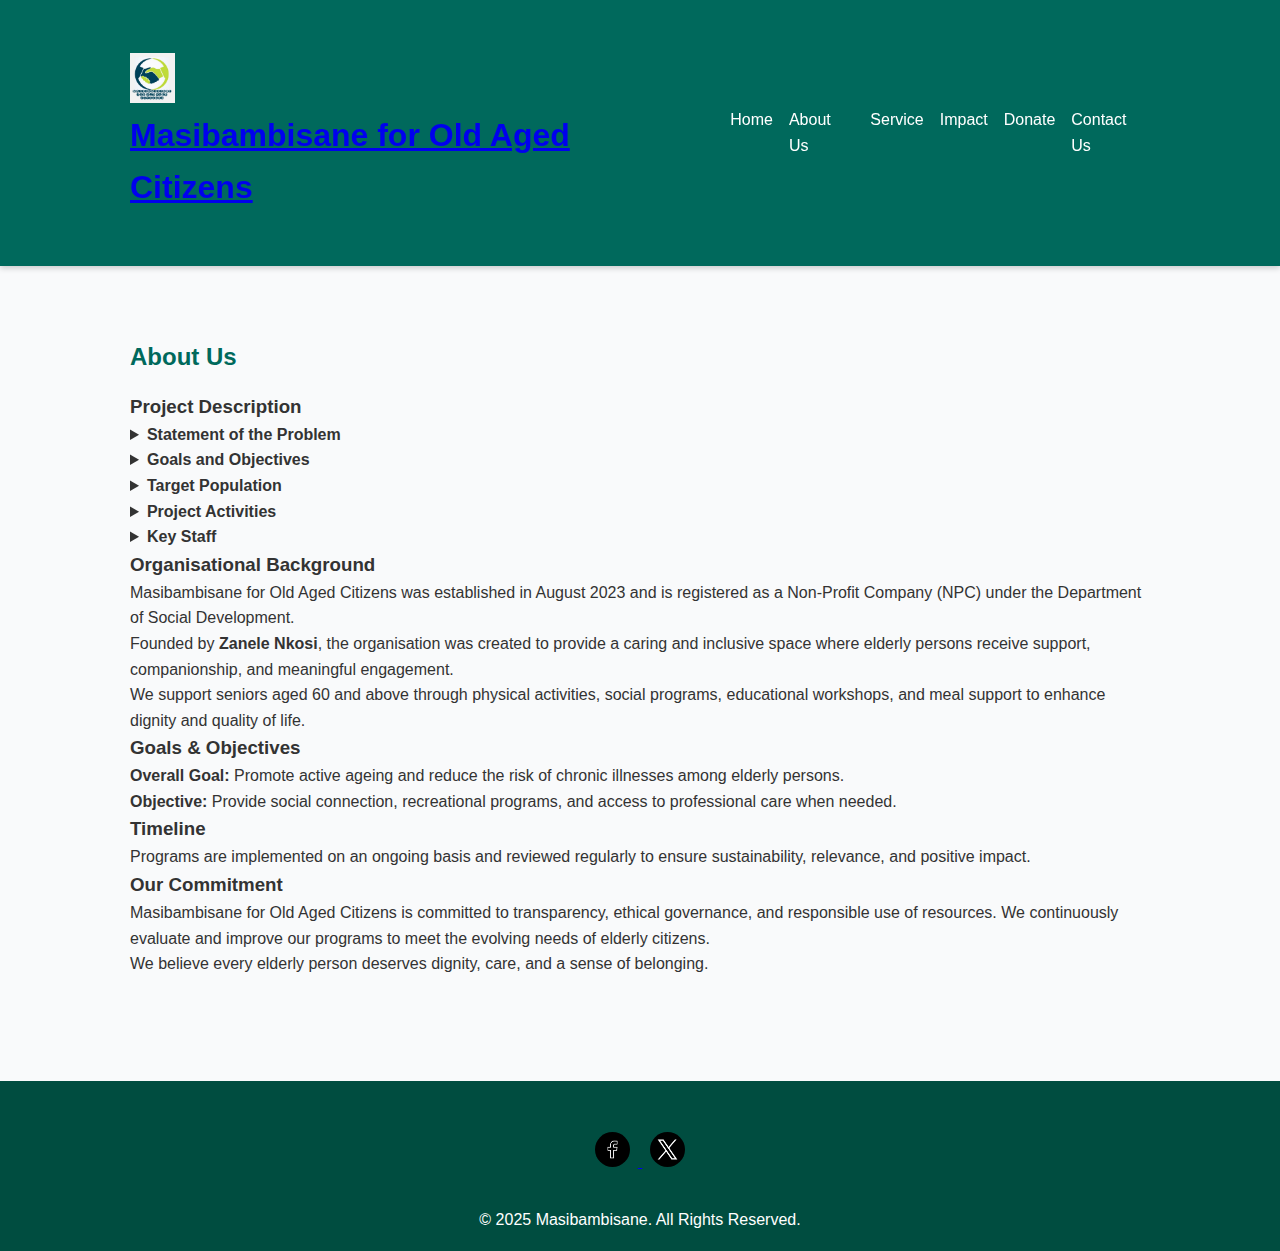
<file: about-us.html>
<!DOCTYPE html>
<html lang="en">
<head>
    <meta charset="UTF-8">
    <meta name="viewport" content="width=device-width, initial-scale=1.0">
    <title>About Us | Masibambisane For Old Aged Citizens NPO</title>

    <meta name="description" content="Masibambisane for Old Aged Citizens NPO supports elderly persons through care, wellness programs, social activities, and community support to improve quality of life.">
    <meta name="author" content="Motswadisi Abram Noe">

    <!-- Open Graph -->
    <meta property="og:title" content="Masibambisane For Old Aged Citizens NPO">
    <meta property="og:description" content="Supporting elderly citizens with dignity, care, and community-based programs.">
    <meta property="og:type" content="website">
    <meta property="og:url" content="https://abram-noe.github.io/masibambisane.github.io">
    <meta property="og:image" content="https://abram-noe.github.io/masibambisane.github.io/images/food_parcel/M-20251224.jpg">

    <!-- Twitter -->
    <meta name="twitter:card" content="summary_large_image">
    <meta name="twitter:title" content="Masibambisane For Old Aged Citizens NPO">
    <meta name="twitter:description" content="Empowering elderly citizens through care and community support.">
    <meta name="twitter:image" content="https://abram-noe.github.io/masibambisane.github.io/images/food_parcel/M-20251224.jpg">

    <!-- Favicon -->
    <link rel="icon" type="image/x-icon" href="https://abram-noe.github.io/masibambisane.github.io/images/favicon.png">

    <!-- CSS -->
    <link rel="stylesheet" href="style.css">
</head>

<body>

<!-- HEADER -->
<header>
    <div class="container header-flex">
        <a href="index.html" class="logo-link">
            <img class="logo-image"
                 src="https://abram-noe.github.io/masibambisane.github.io/images/logo.jpg"
                 alt="Masibambisane Logo"
                 height="50">
            <h1 class="name">Masibambisane for Old Aged Citizens</h1>
        </a>

        <button class="menu-toggle" aria-label="Toggle Menu">
            <span class="bar"></span>
            <span class="bar"></span>
            <span class="bar"></span>
        </button>

        <nav class="menu">
            <a href="index.html" class="active">Home</a>
            <a href="about-us.html">About Us</a>
            <a href="service.html">Service</a>
            <a href="impact.html">Impact</a>
            <a href="donate.html">Donate</a>
            <a href="contact-us.html">Contact Us</a>
        </nav>
    </div>
</header>

<div class="overlay"></div>

<!-- MAIN CONTENT -->
<main class="container">
    <section class="about-us">
        <h2>About Us</h2>

        <!-- PROJECT DESCRIPTION -->
        <article>
            <h3>Project Description</h3>

            <details>
                <summary><strong>Statement of the Problem</strong></summary>
                <p>
                    Many elderly persons in our communities live with chronic health conditions such as hearing loss,
                    cataracts, diabetes, respiratory illnesses, and age-related mobility challenges. In addition,
                    loneliness, limited family support, and lack of access to community programs negatively affect
                    their dignity, independence, and overall quality of life.
                </p>
            </details>

            <details>
                <summary><strong>Goals and Objectives</strong></summary>
                <p>
                    Our project aims to promote wellness, dignity, and compassionate care for elderly persons by:
                </p>
                <ul>
                    <li>Improving physical, emotional, and social well-being</li>
                    <li>Supporting recovery after illness or hospitalisation</li>
                    <li>Providing care for minor health conditions and long-term illnesses</li>
                    <li>Encouraging active ageing through structured programs</li>
                </ul>
            </details>

            <details>
                <summary><strong>Target Population</strong></summary>
                <p>
                    We serve elderly persons aged 60 years and above, including those living with chronic illnesses
                    and cognitive conditions such as Alzheimer’s disease. Priority is given to vulnerable seniors
                    with limited access to care and social support.
                </p>
            </details>

            <details>
                <summary><strong>Project Activities</strong></summary>
                <ul>
                    <li>Exercise and wellness programs</li>
                    <li>Elderly choir and music sessions</li>
                    <li>Walking, jogging, cycling, and light sports</li>
                    <li>Gardening and vegetable planting</li>
                    <li>Sewing, crochet, and knitting</li>
                    <li>Board and traditional games such as Morabaraba and draughts</li>
                </ul>
            </details>

            <details>
                <summary><strong>Key Staff</strong></summary>
                <ul>
                    <li><strong>Project Coordinator:</strong> Oversees daily operations</li>
                    <li><strong>Administrator:</strong> Manages records and schedules</li>
                    <li><strong>Financial Manager / Bookkeeper:</strong> Ensures accountability</li>
                    <li><strong>First Aid Officer:</strong> Provides emergency care</li>
                    <li><strong>Facilitators:</strong> Support participants with activities and medication reminders</li>
                    <li><strong>Driver:</strong> Provides safe transportation</li>
                    <li><strong>Cook:</strong> Prepares nutritious meals</li>
                    <li><strong>Cleaner:</strong> Maintains hygiene</li>
                    <li><strong>Gardener:</strong> Maintains outdoor spaces</li>
                </ul>
            </details>
        </article>

        <!-- ORGANISATIONAL BACKGROUND -->
        <article>
            <h3>Organisational Background</h3>
            <p>
                Masibambisane for Old Aged Citizens was established in <time>August 2023</time> and is registered as a
                Non-Profit Company (NPC) under the Department of Social Development.
            </p>
            <p>
                Founded by <strong>Zanele Nkosi</strong>, the organisation was created to provide a caring and inclusive
                space where elderly persons receive support, companionship, and meaningful engagement.
            </p>
            <p>
                We support seniors aged 60 and above through physical activities, social programs, educational workshops,
                and meal support to enhance dignity and quality of life.
            </p>
        </article>

        <!-- GOALS & OBJECTIVES -->
        <article>
            <h3>Goals & Objectives</h3>
            <p>
                <strong>Overall Goal:</strong> Promote active ageing and reduce the risk of chronic illnesses among elderly persons.
            </p>
            <p>
                <strong>Objective:</strong> Provide social connection, recreational programs, and access to professional care when needed.
            </p>
        </article>

        <!-- TIMELINE -->
        <article>
            <h3>Timeline</h3>
            <p>
                Programs are implemented on an ongoing basis and reviewed regularly to ensure sustainability,
                relevance, and positive impact.
            </p>
        </article>

        <!-- COMMITMENT -->
        <article>
            <h3>Our Commitment</h3>
            <p>
                Masibambisane for Old Aged Citizens is committed to transparency, ethical governance,
                and responsible use of resources. We continuously evaluate and improve our programs
                to meet the evolving needs of elderly citizens.
            </p>
            <p>
                We believe every elderly person deserves dignity, care, and a sense of belonging.
            </p>
        </article>
    </section>
</main>

<!-- FOOTER -->
<footer>
    <section class="socialmedia">
        <a href="https://facebook.com">
            <img class="social-logo" src="https://abram-noe.github.io/masibambisane.github.io/images/facebook_logo.png"
                 alt="Facebook logo">
        </a>
        <a href="https://twitter.com">
            <img class="social-logo" src="https://abram-noe.github.io/masibambisane.github.io/images/twitter_logo.png"
                 alt="Twitter logo">
        </a>
    </section
    <p>&copy; 2025 Masibambisane. All Rights Reserved.</p>
</footer>

<!-- MENU SCRIPT -->
<script>
    const toggle = document.querySelector(".menu-toggle");
    const menu = document.querySelector(".menu");
    const overlay = document.querySelector(".overlay");
    const links = document.querySelectorAll(".menu a");

    function closeMenu() {
        menu.classList.remove("active");
        toggle.classList.remove("active");
        overlay.classList.remove("active");
    }

    toggle.addEventListener("click", () => {
        menu.classList.toggle("active");
        toggle.classList.toggle("active");
        overlay.classList.toggle("active");
    });

    links.forEach(link => link.addEventListener("click", closeMenu));
    overlay.addEventListener("click", closeMenu);
</script>

</body>
</html>
</file>
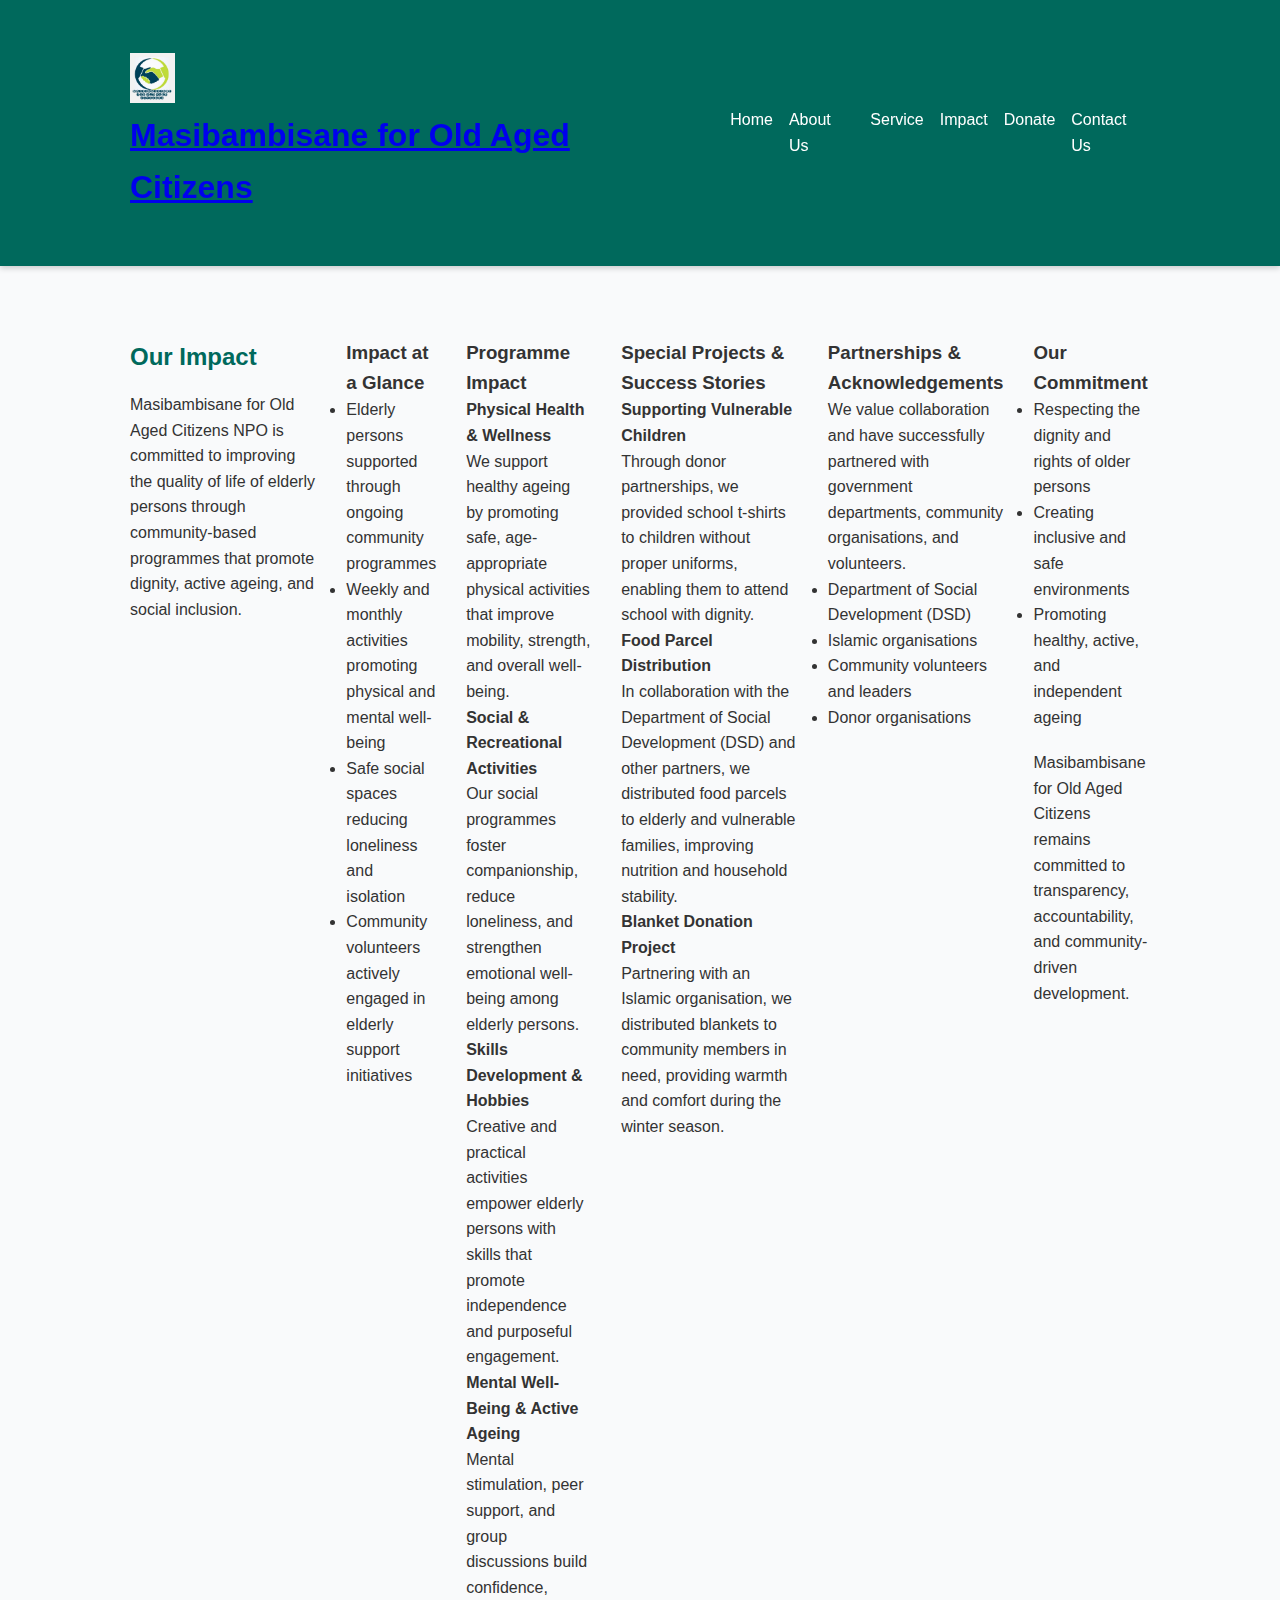
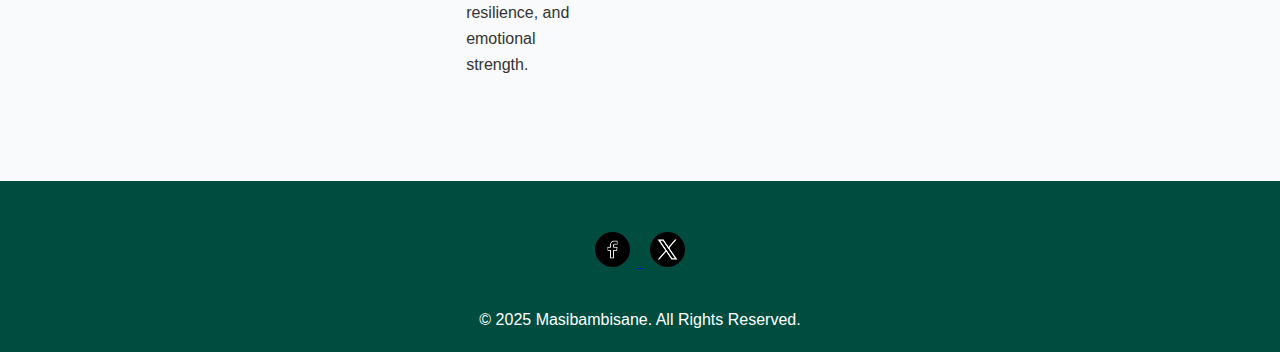
<file: impact.html>
<!DOCTYPE html>
<html lang="en">
<head>
    <meta charset="UTF-8">
    <meta name="viewport" content="width=device-width, initial-scale=1.0">

    <title>Our Impact | Masibambisane for Old Aged Citizens NPO</title>

    <!-- SEO Meta -->
    <meta name="description" content="Discover the impact of Masibambisane for Old Aged Citizens NPO through community-based programmes supporting elderly and vulnerable persons.">
    <meta name="author" content="Motswadisi Abram Noe">

    <!-- Open Graph -->
    <meta property="og:title" content="Our Impact | Masibambisane for Old Aged Citizens NPO">
    <meta property="og:description" content="See how Masibambisane improves the lives of elderly persons through wellness, social inclusion, and community support.">
    <meta property="og:type" content="website">
    <meta property="og:url" content="https://abram-noe.github.io/masibambisane.github.io/impact.html">
    <meta property="og:image" content="https://abram-noe.github.io/masibambisane.github.io/images/food_parcel/M-20251224.jpg">

    <!-- Twitter -->
    <meta name="twitter:card" content="summary_large_image">

    <!-- Favicon -->
    <link rel="icon" type="image/x-icon" href="https://abram-noe.github.io/masibambisane.github.io/images/favicon.png">

    <!-- CSS -->
    <link rel="stylesheet" href="style.css">
</head>

<body>

<!-- HEADER -->
<header>
    <div class="container header-flex">
        <a href="index.html" class="logo-link">
            <img class="logo-image"
                 src="https://abram-noe.github.io/masibambisane.github.io/images/logo.jpg"
                 alt="Masibambisane Logo"
                 height="50">
            <h1 class="name">Masibambisane for Old Aged Citizens</h1>
        </a>

        <button class="menu-toggle" aria-label="Toggle Menu">
            <span class="bar"></span>
            <span class="bar"></span>
            <span class="bar"></span>
        </button>

        <nav class="menu">
            <a href="index.html" class="active">Home</a>
            <a href="about-us.html">About Us</a>
            <a href="service.html">Service</a>
            <a href="impact.html">Impact</a>
            <a href="donate.html">Donate</a>
            <a href="contact-us.html">Contact Us</a>
        </nav>
    </div>
</header>

<div class="overlay"></div>

<!-- MAIN CONTENT -->
<main class="container">

    <!-- INTRO -->
    <section>
        <h2>Our Impact</h2>
        <p>
            Masibambisane for Old Aged Citizens NPO is committed to improving the quality of life
            of elderly persons through community-based programmes that promote dignity,
            active ageing, and social inclusion.
        </p>
    </section>

    <!-- IMPACT AT A GLANCE -->
    <section>
        <h3>Impact at a Glance</h3>
        <ul>
            <li>Elderly persons supported through ongoing community programmes</li>
            <li>Weekly and monthly activities promoting physical and mental well-being</li>
            <li>Safe social spaces reducing loneliness and isolation</li>
            <li>Community volunteers actively engaged in elderly support initiatives</li>
        </ul>
    </section>

    <!-- PROGRAMME IMPACT -->
    <section>
        <h3>Programme Impact</h3>

        <article>
            <h4>Physical Health & Wellness</h4>
            <p>
                We support healthy ageing by promoting safe, age-appropriate physical activities
                that improve mobility, strength, and overall well-being.
            </p>
        </article>

        <article>
            <h4>Social & Recreational Activities</h4>
            <p>
                Our social programmes foster companionship, reduce loneliness,
                and strengthen emotional well-being among elderly persons.
            </p>
        </article>

        <article>
            <h4>Skills Development & Hobbies</h4>
            <p>
                Creative and practical activities empower elderly persons with skills
                that promote independence and purposeful engagement.
            </p>
        </article>

        <article>
            <h4>Mental Well-Being & Active Ageing</h4>
            <p>
                Mental stimulation, peer support, and group discussions build confidence,
                resilience, and emotional strength.
            </p>
        </article>
    </section>

    <!-- SUCCESS STORIES -->
    <section>
        <h3>Special Projects & Success Stories</h3>

        <article>
            <h4>Supporting Vulnerable Children</h4>
            <p>
                Through donor partnerships, we provided school t-shirts to children
                without proper uniforms, enabling them to attend school with dignity.
            </p>
        </article>

        <article>
            <h4>Food Parcel Distribution</h4>
            <p>
                In collaboration with the Department of Social Development (DSD)
                and other partners, we distributed food parcels to elderly
                and vulnerable families, improving nutrition and household stability.
            </p>
        </article>

        <article>
            <h4>Blanket Donation Project</h4>
            <p>
                Partnering with an Islamic organisation, we distributed blankets
                to community members in need, providing warmth and comfort
                during the winter season.
            </p>
        </article>
    </section>

    <!-- PARTNERSHIPS -->
    <section>
        <h3>Partnerships & Acknowledgements</h3>
        <p>
            We value collaboration and have successfully partnered with
            government departments, community organisations, and volunteers.
        </p>
        <ul>
            <li>Department of Social Development (DSD)</li>
            <li>Islamic organisations</li>
            <li>Community volunteers and leaders</li>
            <li>Donor organisations</li>
        </ul>
    </section>

    <!-- COMMITMENT -->
    <section>
        <h3>Our Commitment</h3>
        <ul>
            <li>Respecting the dignity and rights of older persons</li>
            <li>Creating inclusive and safe environments</li>
            <li>Promoting healthy, active, and independent ageing</li>
        </ul>
        <p class="commitment-note">
            Masibambisane for Old Aged Citizens remains committed to transparency,
            accountability, and community-driven development.
        </p>
    </section>

</main>

<!-- FOOTER -->
<footer>
    <section class="socialmedia">
        <a href="https://facebook.com">
            <img class="social-logo" src="https://abram-noe.github.io/masibambisane.github.io/images/facebook_logo.png"
            alt="Facebook logo">
        </a>
        <a href="https://twitter.com">
            <img class="social-logo" src="https://abram-noe.github.io/masibambisane.github.io/images/twitter_logo.png"
            alt="Twitter logo">
        </a>
    </section
    <p>&copy; 2025 Masibambisane. All Rights Reserved.</p>
</footer>

<!-- MENU SCRIPT -->
<script>
    const toggle = document.querySelector(".menu-toggle");
    const menu = document.querySelector(".menu");
    const overlay = document.querySelector(".overlay");
    const links = document.querySelectorAll(".menu a");

    function closeMenu() {
        menu.classList.remove("active");
        toggle.classList.remove("active");
        overlay.classList.remove("active");
    }

    toggle.addEventListener("click", () => {
        menu.classList.toggle("active");
        toggle.classList.toggle("active");
        overlay.classList.toggle("active");
    });

    links.forEach(link => link.addEventListener("click", closeMenu));
    overlay.addEventListener("click", closeMenu);
</script>

</body>
</html>
</file>
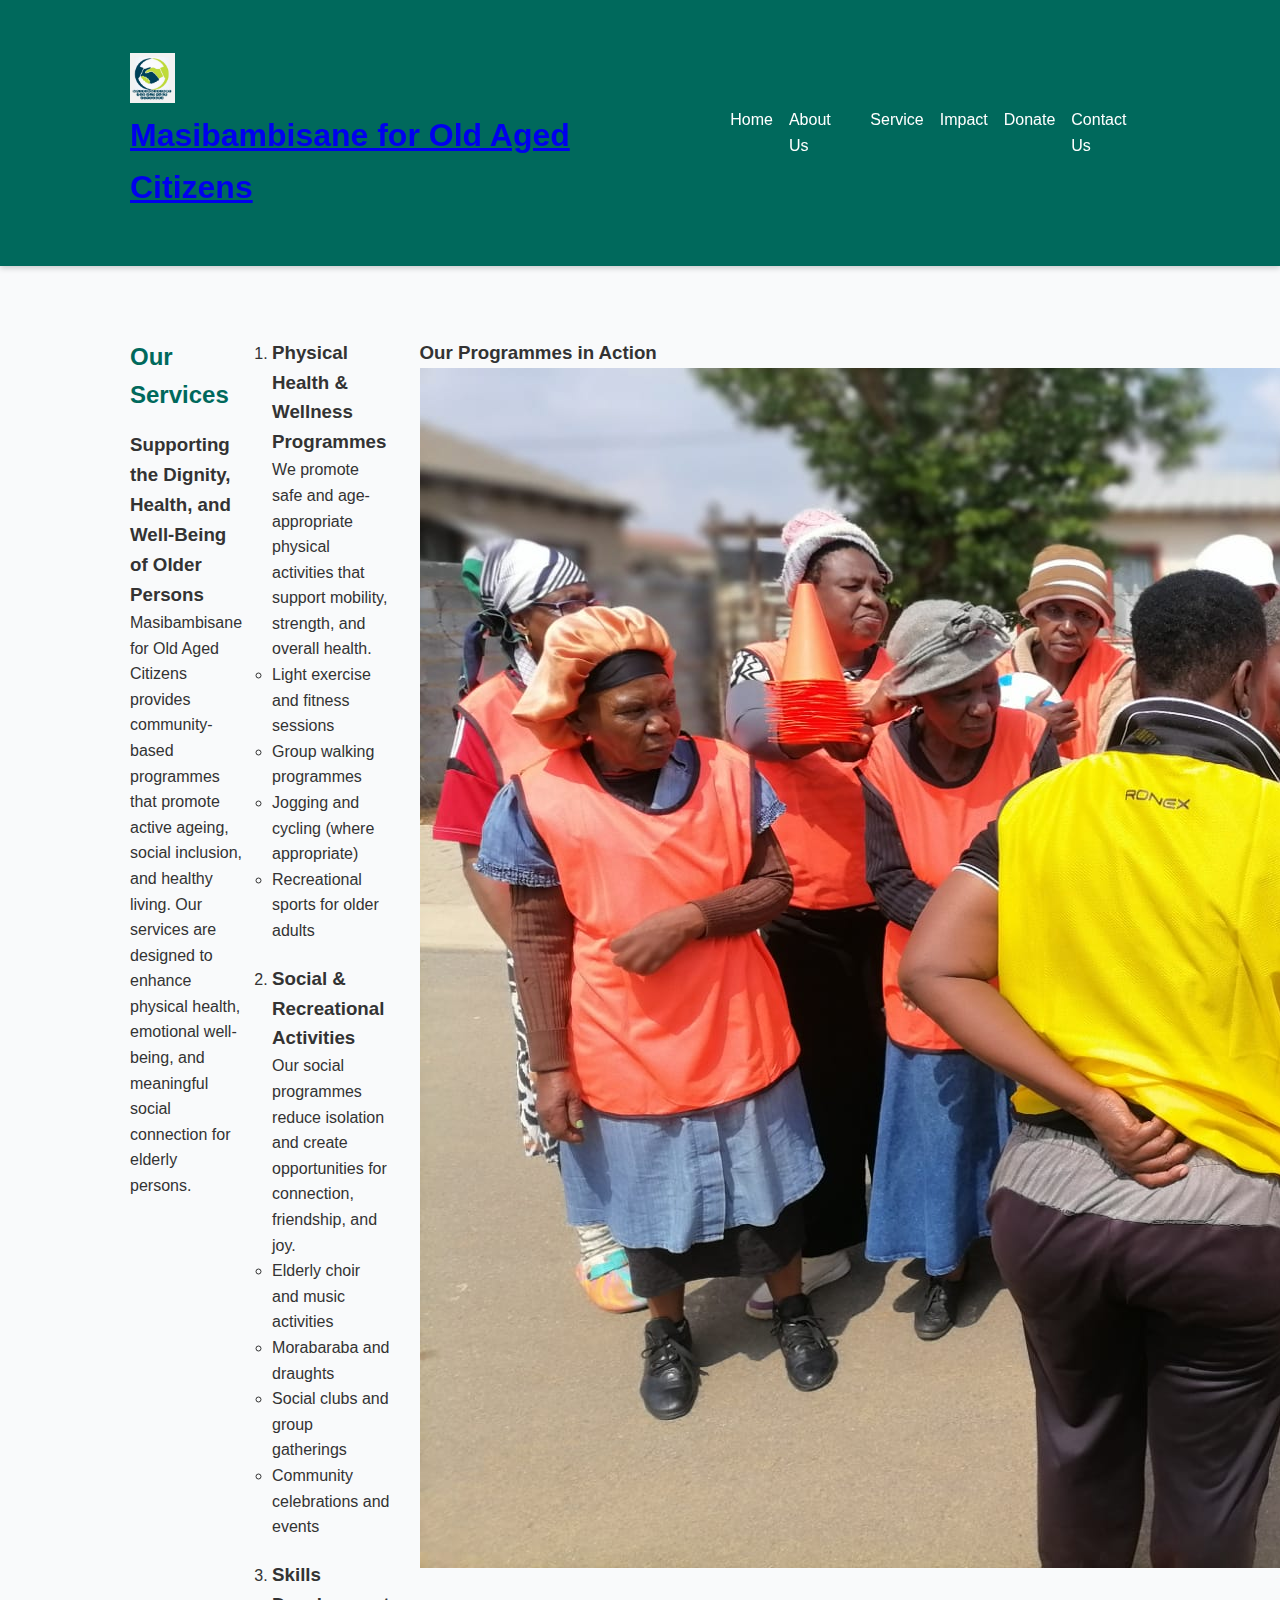
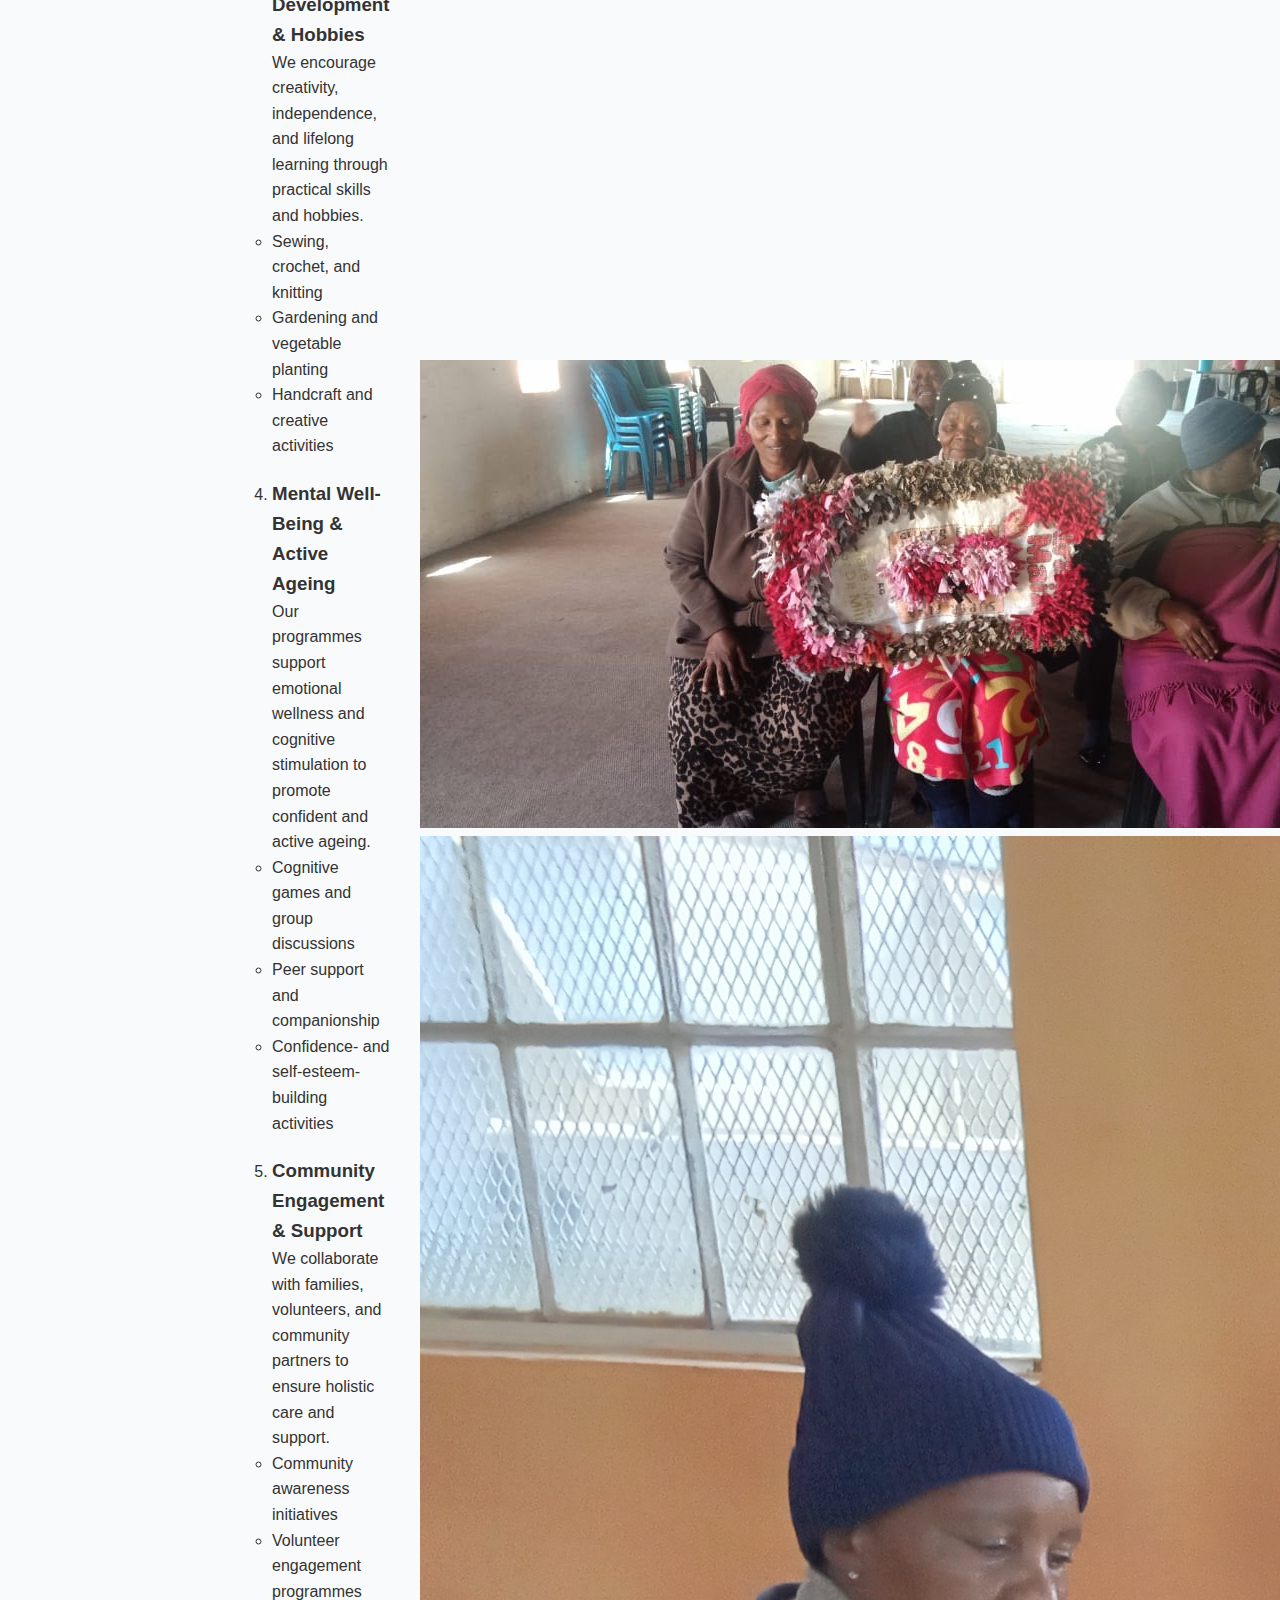
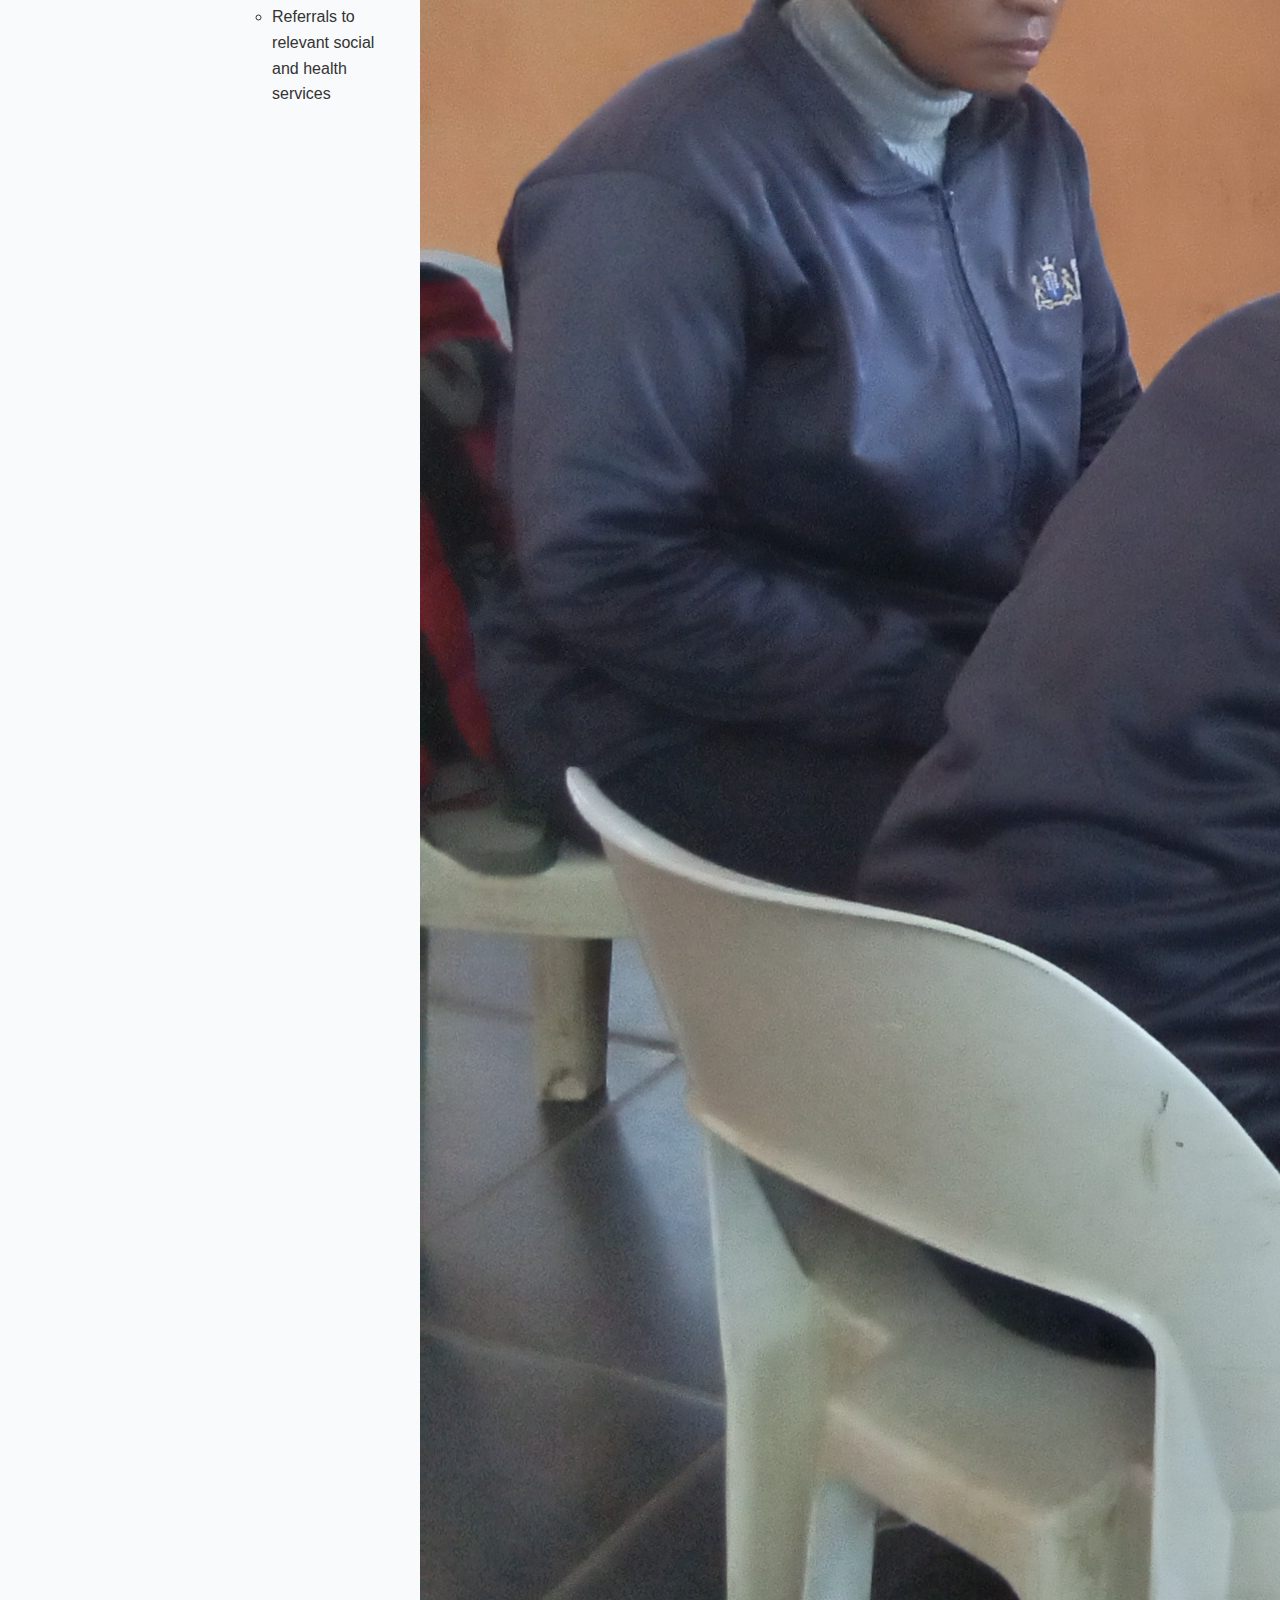
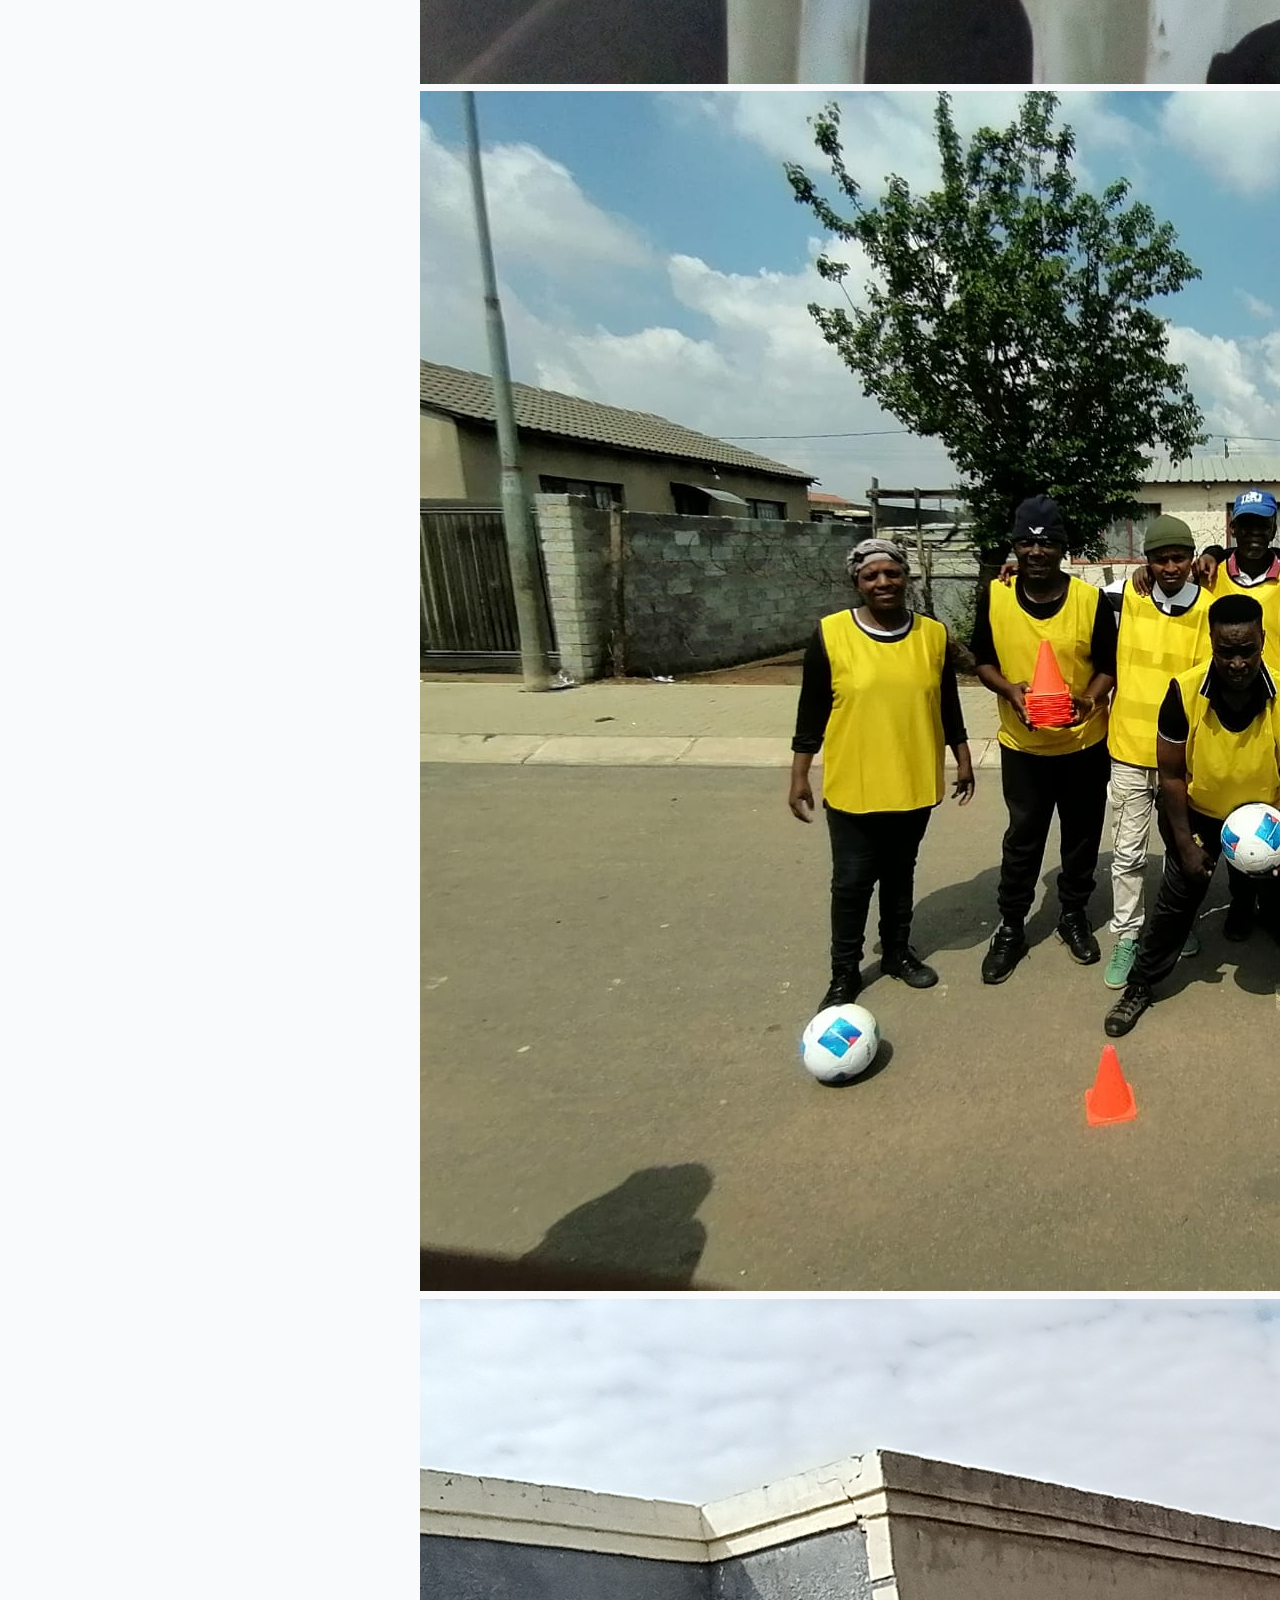
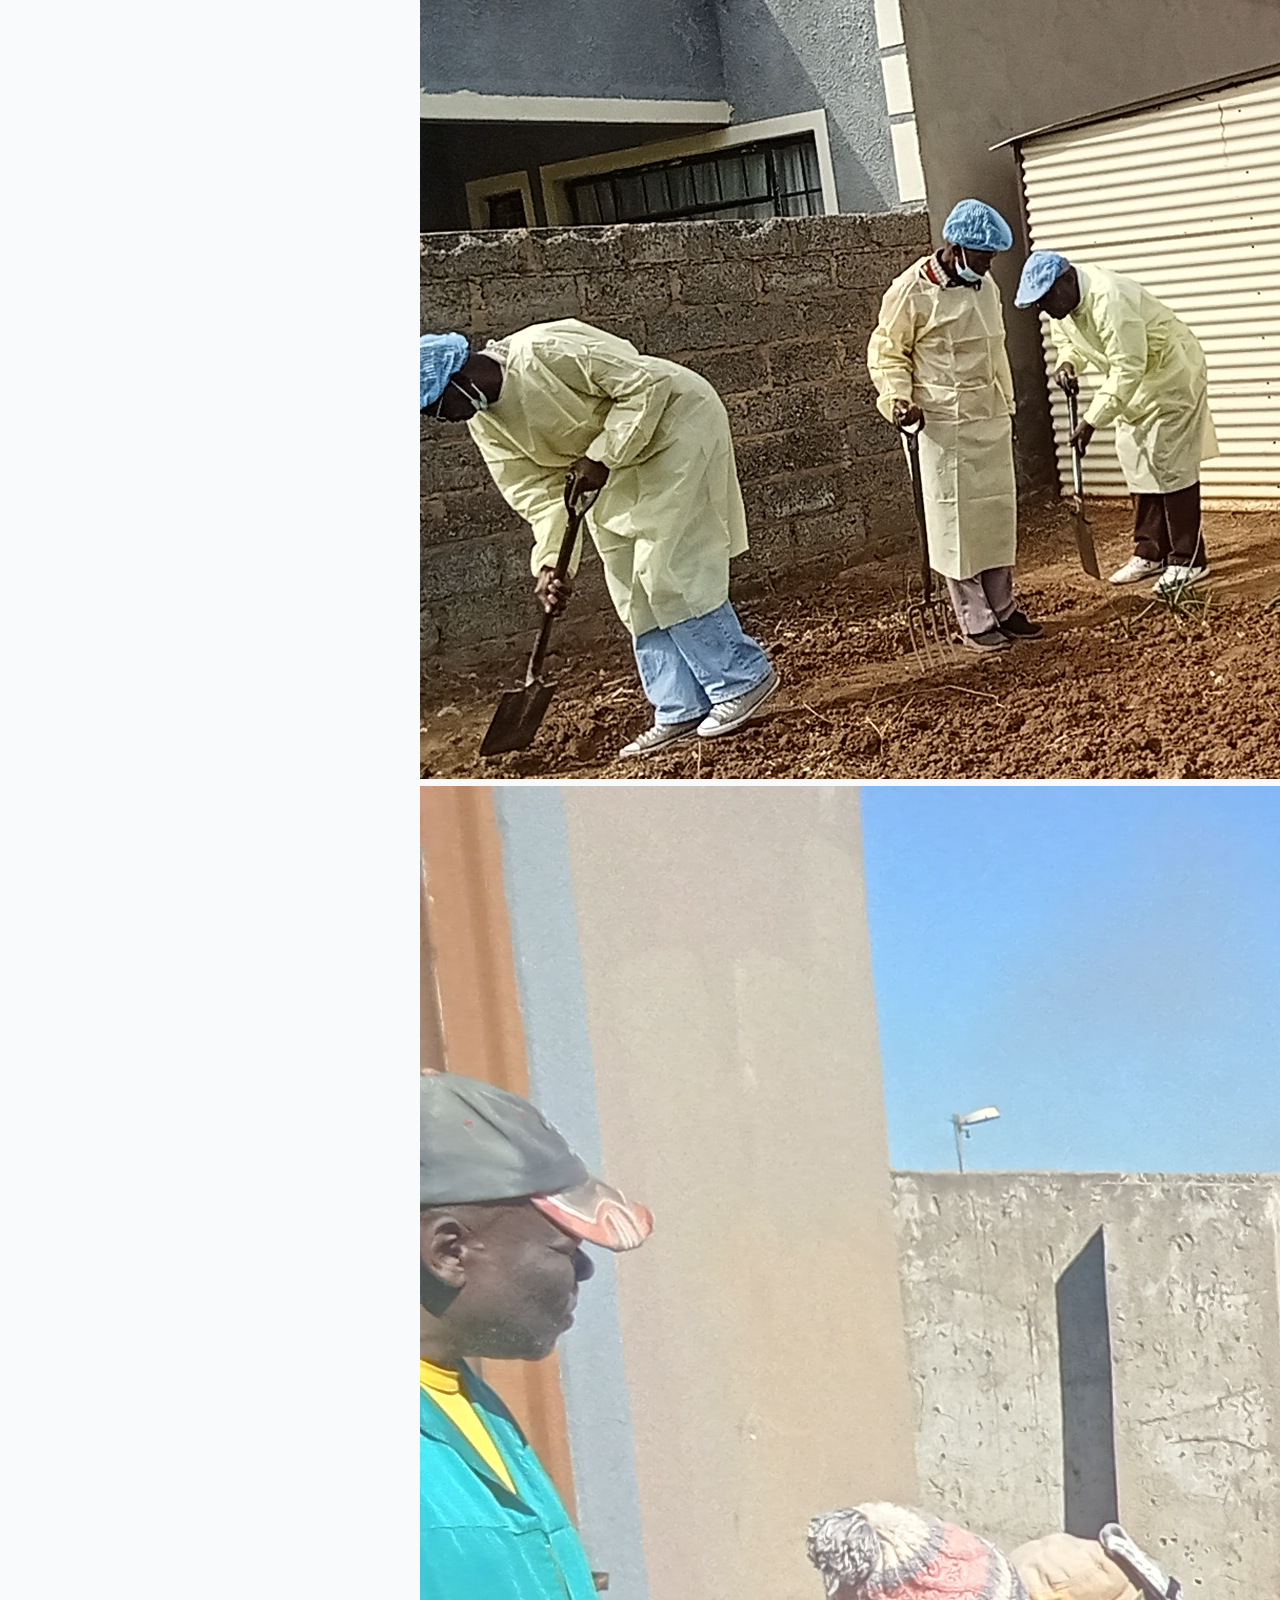
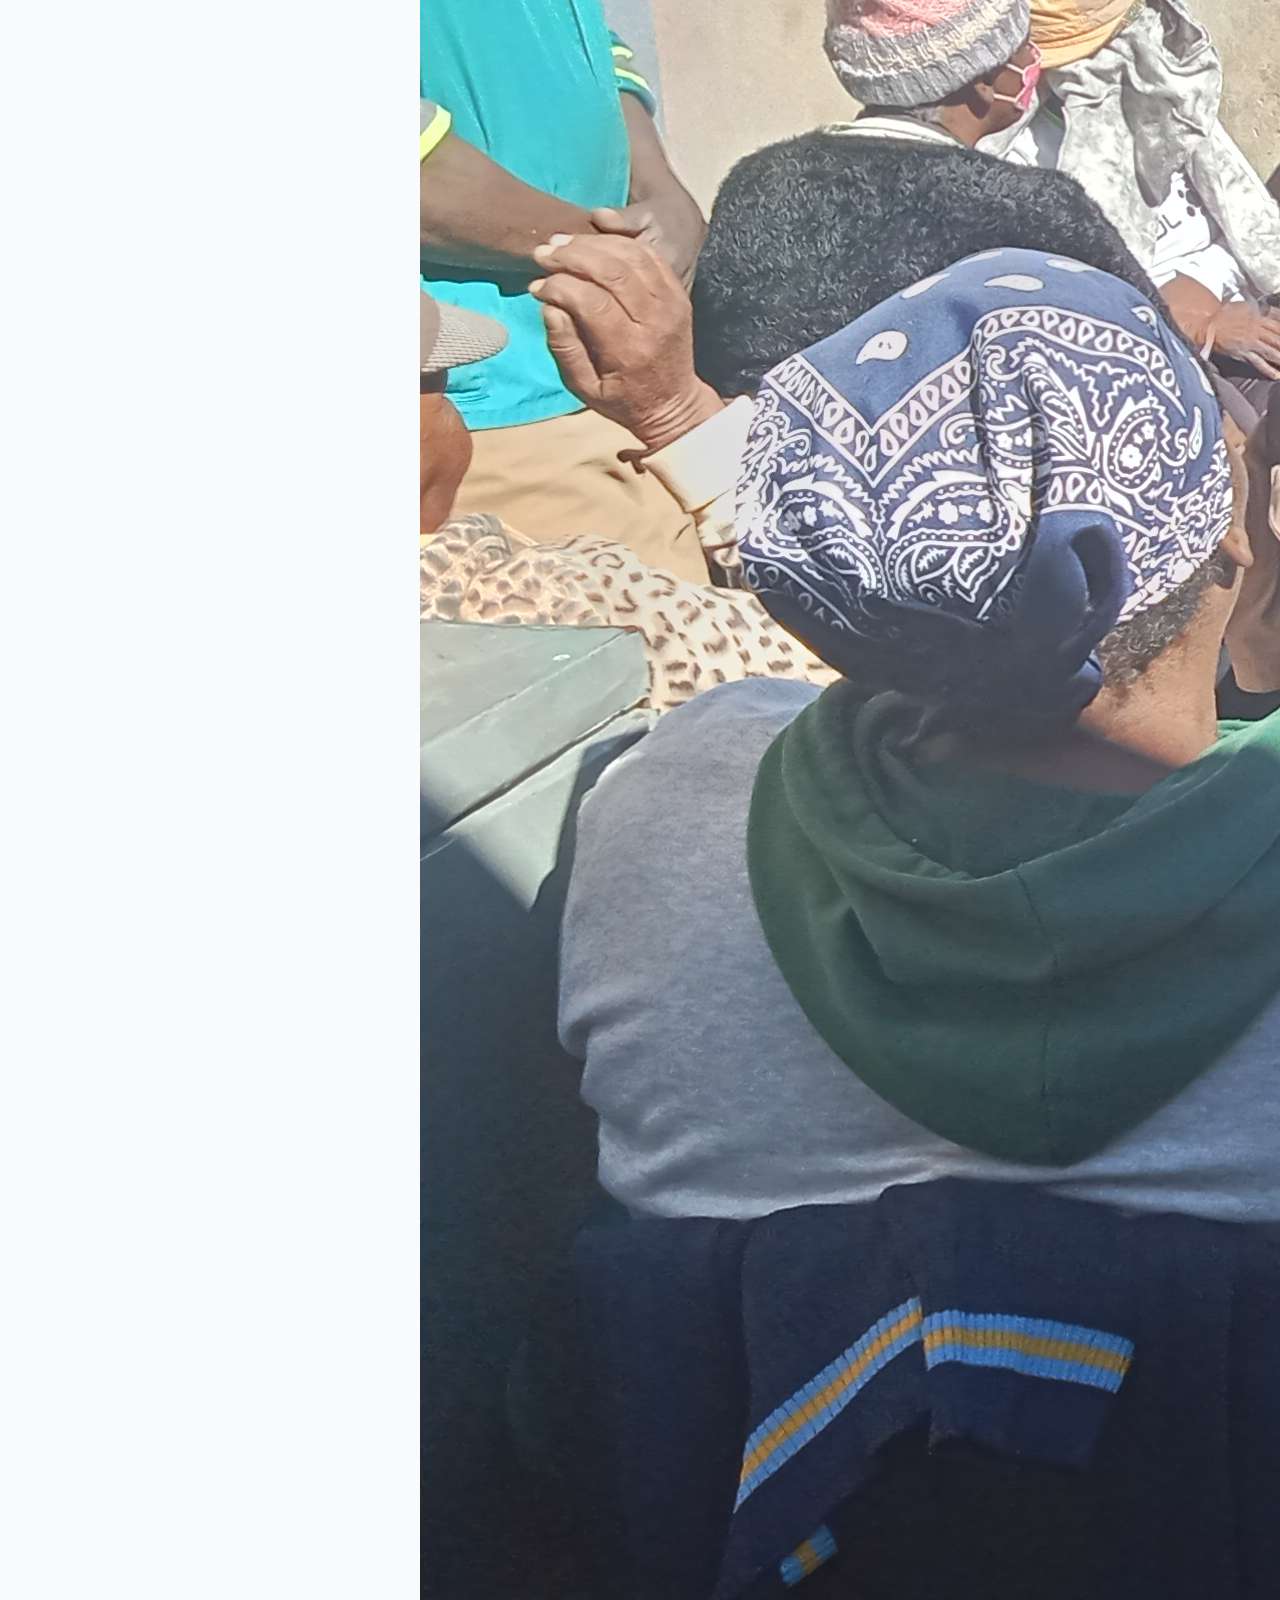
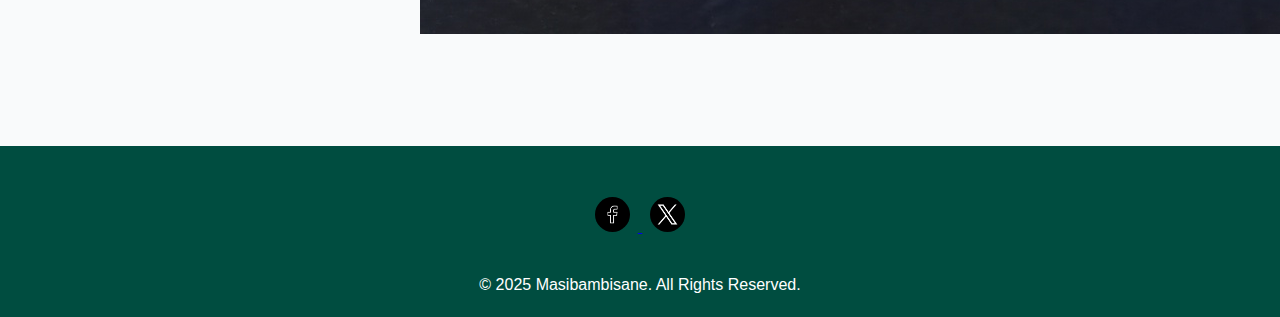
<file: service.html>
<!DOCTYPE html>
<html lang="en">
<head>
    <meta charset="UTF-8">
    <meta name="viewport" content="width=device-width, initial-scale=1.0">

    <title>Our Services | Masibambisane for Old Aged Citizens NPO</title>

    <!-- SEO Meta -->
    <meta name="description" content="Masibambisane NPO provides community-based services for elderly citizens, promoting active ageing, wellness, and social inclusion.">
    <meta name="author" content="Motswadisi Abram Noe">

    <!-- Open Graph -->
    <meta property="og:title" content="Our Services | Masibambisane for Old Aged Citizens NPO">
    <meta property="og:description" content="Supporting elderly citizens through wellness, social, and community programmes.">
    <meta property="og:type" content="website">
    <meta property="og:url" content="https://abram-noe.github.io/masibambisane.github.io/service.html">
    <meta property="og:image" content="https://abram-noe.github.io/masibambisane.github.io/images/food_parcel/M-20251224.jpg">

    <!-- Twitter -->
    <meta name="twitter:card" content="summary_large_image">

    <!-- Favicon -->
    <link rel="icon" type="image/x-icon" href="https://abram-noe.github.io/masibambisane.github.io/images/favicon.png">

    <!-- CSS -->
    <link rel="stylesheet" href="style.css">
</head>

<body>

<!-- HEADER -->
<header>
    <div class="container header-flex">
        <a href="index.html" class="logo-link">
            <img class="logo-image"
                 src="https://abram-noe.github.io/masibambisane.github.io/images/logo.jpg"
                 alt="Masibambisane Logo"
                 height="50">
            <h1 class="name">Masibambisane for Old Aged Citizens</h1>
        </a>

        <button class="menu-toggle" aria-label="Toggle Menu">
            <span class="bar"></span>
            <span class="bar"></span>
            <span class="bar"></span>
        </button>

        <nav class="menu">
            <a href="index.html" class="active">Home</a>
            <a href="about-us.html">About Us</a>
            <a href="service.html">Service</a>
            <a href="impact.html">Impact</a>
            <a href="donate.html">Donate</a>
            <a href="contact-us.html">Contact Us</a>
        </nav>
    </div>
</header>

<div class="overlay"></div>

<!-- MAIN CONTENT -->
<main class="container">

    <!-- INTRO -->
    <section>
        <h2>Our Services</h2>
        <h3>Supporting the Dignity, Health, and Well-Being of Older Persons</h3>
        <p>
            Masibambisane for Old Aged Citizens provides community-based programmes
            that promote active ageing, social inclusion, and healthy living.
            Our services are designed to enhance physical health, emotional well-being,
            and meaningful social connection for elderly persons.
        </p>
    </section>

    <!-- SERVICES -->
    <section>
        <ol class="services-list">

            <li class="service-card">
                <h3>Physical Health & Wellness Programmes</h3>
                <p>
                    We promote safe and age-appropriate physical activities that support
                    mobility, strength, and overall health.
                </p>
                <ul>
                    <li>Light exercise and fitness sessions</li>
                    <li>Group walking programmes</li>
                    <li>Jogging and cycling (where appropriate)</li>
                    <li>Recreational sports for older adults</li>
                </ul>
            </li>

            <li class="service-card">
                <h3>Social & Recreational Activities</h3>
                <p>
                    Our social programmes reduce isolation and create opportunities
                    for connection, friendship, and joy.
                </p>
                <ul>
                    <li>Elderly choir and music activities</li>
                    <li>Morabaraba and draughts</li>
                    <li>Social clubs and group gatherings</li>
                    <li>Community celebrations and events</li>
                </ul>
            </li>

            <li class="service-card">
                <h3>Skills Development & Hobbies</h3>
                <p>
                    We encourage creativity, independence, and lifelong learning
                    through practical skills and hobbies.
                </p>
                <ul>
                    <li>Sewing, crochet, and knitting</li>
                    <li>Gardening and vegetable planting</li>
                    <li>Handcraft and creative activities</li>
                </ul>
            </li>

            <li class="service-card">
                <h3>Mental Well-Being & Active Ageing</h3>
                <p>
                    Our programmes support emotional wellness and cognitive stimulation
                    to promote confident and active ageing.
                </p>
                <ul>
                    <li>Cognitive games and group discussions</li>
                    <li>Peer support and companionship</li>
                    <li>Confidence- and self-esteem-building activities</li>
                </ul>
            </li>

            <li class="service-card">
                <h3>Community Engagement & Support</h3>
                <p>
                    We collaborate with families, volunteers, and community partners
                    to ensure holistic care and support.
                </p>
                <ul>
                    <li>Community awareness initiatives</li>
                    <li>Volunteer engagement programmes</li>
                    <li>Referrals to relevant social and health services</li>
                </ul>
            </li>

        </ol>
    </section>

    <!-- SERVICES GALLERY -->
    <section class="services-gallery">
        <h3>Our Programmes in Action</h3>

        <div class="gallery">
            <img src="https://abram-noe.github.io/masibambisane.github.io/images/netball.jpg" alt="Elderly wellness activity">
            <img src="https://abram-noe.github.io/masibambisane.github.io/images/choir2.jpg" alt="Community gathering">
            <img src="https://abram-noe.github.io/masibambisane.github.io/images/art3.jpg" alt="Skills development session">
            <img src="https://abram-noe.github.io/masibambisane.github.io/images/group.jpg" alt="Social recreation programme">
            <img src="https://abram-noe.github.io/masibambisane.github.io/images/referal.jpg" alt="Volunteer engagement">
            <img src="https://abram-noe.github.io/masibambisane.github.io/images/soccer.jpg" alt="Elderly wellness activity">
            <img src="https://abram-noe.github.io/masibambisane.github.io/images/choir.jpg" alt="Community gathering">
            <img src="https://abram-noe.github.io/masibambisane.github.io/images/gurdening.jpg" alt="Skills development session">
            <img src="https://abram-noe.github.io/masibambisane.github.io/images/exercise.jpg" alt="Social recreation programme">
            <img src="https://abram-noe.github.io/masibambisane.github.io/images/health_service.jpg" alt="Volunteer engagement">
        </div>
    </section>


    <!-- COMMITMENT -->
    <section>
        <h3>Our Commitment</h3>
        <ul>
            <li>Respecting the dignity and rights of older persons</li>
            <li>Creating inclusive, safe, and supportive environments</li>
            <li>Promoting healthy, active, and independent ageing</li>
        </ul>

        <p class="commitment-note">
            Masibambisane for Old Aged Citizens serves elderly persons regardless of gender,
            background, or ability, and remains committed to transparency, accountability,
            and community-driven development.
        </p>
    </section>

</main>

<!-- FOOTER -->
<footer>
    <section class="socialmedia">
        <a href="https://facebook.com">
            <img class="social-logo" src="https://abram-noe.github.io/masibambisane.github.io/images/facebook_logo.png"
            alt="Facebook logo">
        </a>
        <a href="https://twitter.com">
            <img class="social-logo" src="https://abram-noe.github.io/masibambisane.github.io/images/twitter_logo.png"
            alt="Twitter logo">
        </a>
    </section
    <p>&copy; 2025 Masibambisane. All Rights Reserved.</p>
</footer>

<!-- MENU SCRIPT -->
<script>
    const toggle = document.querySelector(".menu-toggle");
    const menu = document.querySelector(".menu");
    const overlay = document.querySelector(".overlay");
    const links = document.querySelectorAll(".menu a");

    function closeMenu() {
        menu.classList.remove("active");
        toggle.classList.remove("active");
        overlay.classList.remove("active");
    }

    toggle.addEventListener("click", () => {
        menu.classList.toggle("active");
        toggle.classList.toggle("active");
        overlay.classList.toggle("active");
    });

    links.forEach(link => link.addEventListener("click", closeMenu));
    overlay.addEventListener("click", closeMenu);
</script>

</body>
</html>
</file>
<file: style.css>
/* ===== Reset ===== */
* {
    margin: 0;
    padding: 0;
    box-sizing: border-box;
    font-family: "Segoe UI", Arial, sans-serif;
}
body {
    line-height: 1.6;
    background: #f9fafb;
    color: #333;
}
.container {
    max-width: 1100px;
    margin: 0 auto;
    padding: 1rem;
}
/* ===== Header ===== */
header {
    background: #00695c;
    color: #fff;
    padding: 0.8rem 0;
    box-shadow: 0 2px 6px rgba(0,0,0,0.2);
    position: relative;
    z-index: 1000;
}
.header-flex {
    display: flex;
    justify-content: space-between;
    align-items: center;
}
.logo {
    display: flex;
    align-items: center;
    gap: 0.5rem;
}
.logo h1 {
    font-size: 1.3rem;
    font-weight: bold;
}
/* ===== Navigation ===== */
.menu {
    display: flex;
    gap: 1rem;
}
.menu a {
    color: #fff;
    text-decoration: none;
    font-weight: 500;
    transition: color 0.3s ease;
}
.menu a:hover {
    color: #ffd700;
}
/* ===== Hamburger / Close Button ===== */
.menu-toggle {
    display: none;
    flex-direction: column;
    justify-content: space-between;
    width: 25px;
    height: 20px;
    background: none;
    border: none;
    cursor: pointer;
    z-index: 1100;
}
.menu-toggle .bar {
    height: 3px;
    width: 100%;
    background: #fff;
    border-radius: 2px;
    transition: all 0.4s ease;
}
/* Hamburger → X animation */
.menu-toggle.active .bar:nth-child(1) {
    transform: rotate(45deg) translate(5px, 5px);
}
.menu-toggle.active .bar:nth-child(2) {
    opacity: 0;
}
.menu-toggle.active .bar:nth-child(3) {
    transform: rotate(-45deg) translate(6px, -6px);
}
/* ===== Hero Section ===== */
.hero {
    background: linear-gradient(rgba(0,105,92,0.8), rgba(0,105,92,0.8)),
                            url("images/hero-bg.jpg") center/cover no-repeat;
    color: #fff;
    text-align: center;
    padding: 4rem 1rem;
}
.hero h2 {
    font-size: 2.2rem;
    margin-bottom: 1rem;
}
.hero p {
    font-size: 1.1rem;
    margin-bottom: 2rem;
}
.btn {
    background: #ffd700;
    color: #333;
    padding: 0.7rem 1.5rem;
    border-radius: 25px;
    text-decoration: none;
    font-weight: bold;
    transition: background 0.3s ease;
}
.btn:hover {
    background: #ffb300;
}
/* ===== Sections ===== */
section {
    margin: 2rem 0;
}
.container {
    display: flex;
    justify-content: space-between;
    padding: 40px;
    gap: 30px;
}
.left, .right {
    flex: 1;
    background: #fff;
    padding: 20px;
    border-radius: 8px;
    box-shadow: 0 2px 6px rgba(0,0,0,0.1);
}
.info {
    display: grid;
    grid-template-columns: 1fr 1fr;
    gap: 20px;
    margin-top: 20px;
}
.info div {
    text-align: center;
}
.info h3 {
    margin: 10px 0 5px;
    color: #00695c;
}
/* Right form */
form {
    display: flex;
    flex-direction: column;
    gap: 15px;
}
form input, form textarea {
    padding: 10px;
    border: 1px solid #ccc;
    border-radius: 5px;
    font-size: 14px;
    width: 100%;
}
textarea {
    height: 100px;
    resize: none;
}
.captcha {
    display: flex;
    align-items: center;
    gap: 10px;
}
.captcha img {
    border: 1px solid #ccc;
    padding: 5px;
}
 button {
      background: #004d40;
      color: #fff;
      border: none;
      padding: 12px;
      font-size: 16px;
      border-radius: 5px;
      cursor: pointer;
      transition: 0.3s;
    }
    button:hover {
      background: #00695c;
    }
h2 {
    color: #00695c;
    margin-bottom: 1rem;
}
.welcome {
    background: #e0f2f1;
    border-radius: 10px;
    padding: 1.5rem;
}
.welcome ul {
    margin-top: 1rem;
    padding-left: 1.2rem;
}
.news .gallery {
    display: flex;
    gap: 1rem;
    margin-bottom: 1rem;
    flex-wrap: wrap;
}
.news .gallery img {
    width: 48%;
    border-radius: 10px;
    box-shadow: 0 2px 6px rgba(0,0,0,0.2);
}
#image {
    border-radius: 10px;
    border: solid 3px #00695c;
}

ul {
    margin-bottom: 20px;
}
.message {
    background: #e0f2f1;
    border-radius: 10px;
    padding: 30px 50px 30px 50px;
    border: hidden 100px;
}

/* ===== Footer ===== */
footer {
    background: #004d40;
    color: #fff;
    text-align: center;
    padding: 1.2rem 0;
    margin-top: 2rem;
}
footer .socialmedia img {
    width: 35px;
    margin: 0 0.5rem;
    border-radius: 50%;
    transition: transform 0.3s ease;
}
footer .socialmedia img:hover {
    transform: scale(1.1);
}
/* ===== Overlay ===== */
.overlay {
    position: fixed;
    top: 0;
    left: 0;
    width: 100%;
    height: 100%;
    backdrop-filter: blur(5px);
    background: rgba(0, 0, 0, 0.4);
    opacity: 0;
    pointer-events: none;
    transition: opacity 0.4s ease;
    z-index: 500;
}
.overlay.active {
    opacity: 1;
    pointer-events: auto;
}
/* ===== Responsive ===== */
@media (max-width: 768px) {
    .menu {
        display: flex;
        flex-direction: column;
        background: #004d40;
        position: absolute;
        top: 60px;
        right: 0;
        width: 220px;
        border-radius: 0 0 10px 10px;
        transform: translateY(-20px);
        opacity: 0;
        pointer-events: none;
        transition: transform 0.4s ease, opacity 0.4s ease;
        z-index: 1000;
    }
    .menu.active {
        transform: translateY(0);
        opacity: 1;
        pointer-events: auto;
    }
    .menu a {
        padding: 0.8rem 0;
        text-align: center;
        color: #fff;
    }
    .menu a:hover {
        color: #ffd700;
    }
    .menu-toggle {
        display: flex;
    }
}
</file>
